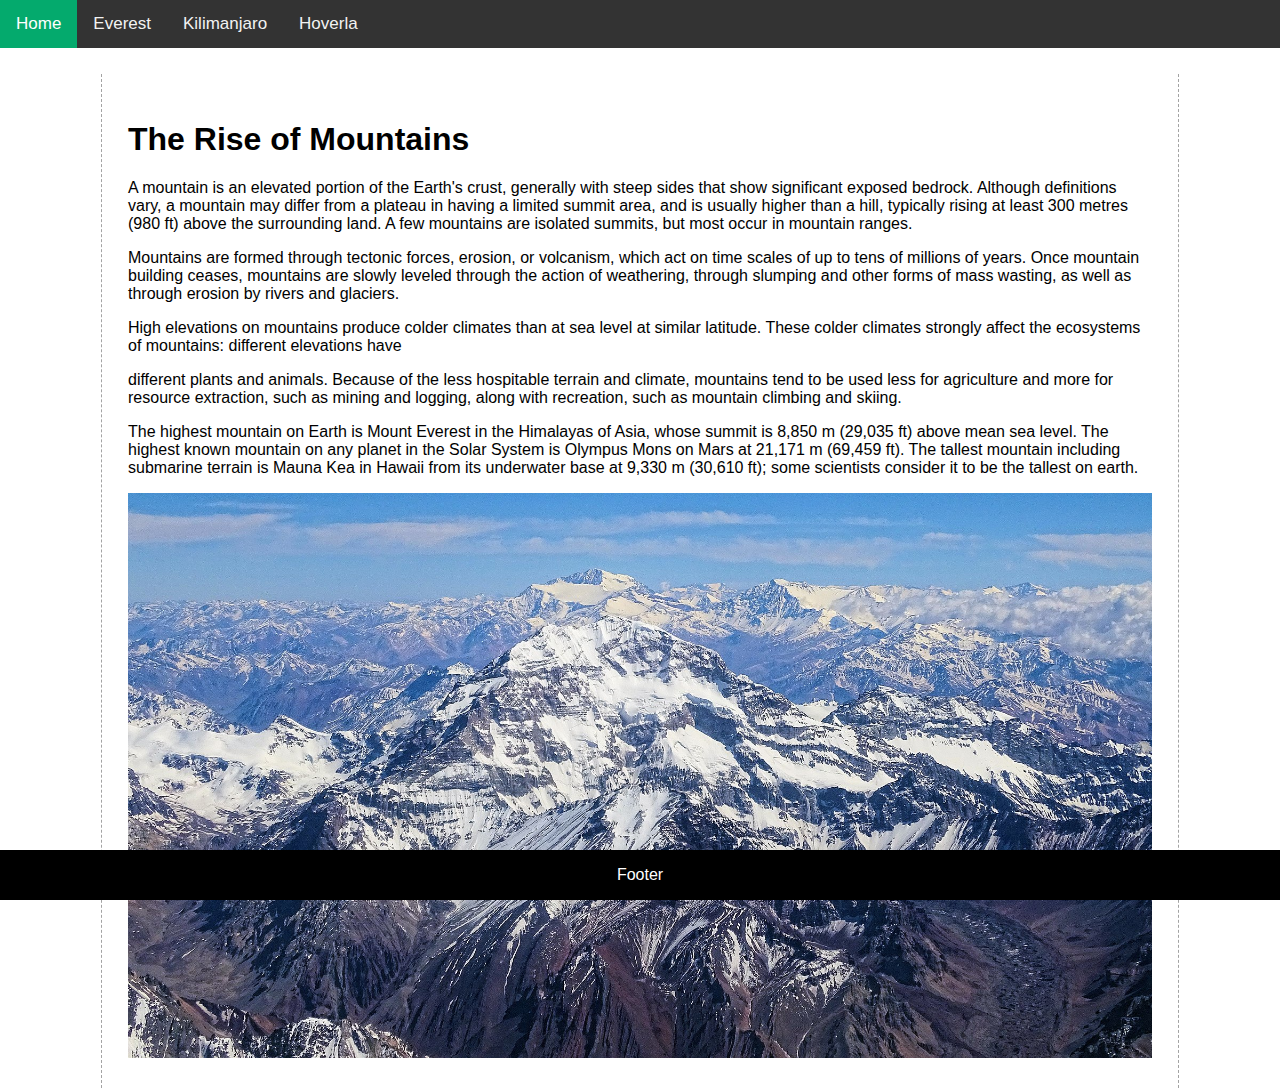
<file: index.html>
<!DOCTYPE html>
<html>
<head>
<meta name="viewport" content="width=device-width, initial-scale=1">
<link rel="stylesheet" href="https://cdnjs.cloudflare.com/ajax/libs/font-awesome/4.7.0/css/font-awesome.min.css">
<link href="css/styles.css" rel="stylesheet">
</head>
<body>
<nav>
<div class="topnav" id="myTopnav">
  <a href="index.html" class="active">Home</a>
  <a href="everest.html" >Everest</a>
  <a href="kilimanjaro.html">Kilimanjaro</a>
  <a href="hoverla.html">Hoverla</a>


  <!-- do not edit the following code-->
  <a href="javascript:void(0);" class="icon" onclick="myFunction()">
    <i class="fa fa-bars"></i>
  </a>
</div>
</nav>

<main>


<h1>The Rise of Mountains</h1>

<p>A mountain is an elevated portion of the Earth's crust, generally with steep sides that show significant exposed bedrock. Although definitions vary, a mountain may differ from a plateau in having a limited summit area, and is usually higher than a hill, typically rising at least 300 metres (980 ft) above the surrounding land. A few mountains are isolated summits, but most occur in mountain ranges.</p>

  <p></p>Mountains are formed through tectonic forces, erosion, or volcanism, which act on time scales of up to tens of millions of years. Once mountain building ceases, mountains are slowly leveled through the action of weathering, through slumping and other forms of mass wasting, as well as through erosion by rivers and glaciers.</p>
  
  <p></p>High elevations on mountains produce colder climates than at sea level at similar latitude. These colder climates strongly affect the ecosystems of mountains: different elevations have <p>different plants and animals. Because of the less hospitable terrain and climate, mountains tend to be used less for agriculture and more for resource extraction, such as mining and logging, along with recreation, such as mountain climbing and skiing.</p>
  
    <p>The highest mountain on Earth is Mount Everest in the Himalayas of Asia, whose summit is 8,850 m (29,035 ft) above mean sea level. The highest known mountain on any planet in the Solar System is Olympus Mons on Mars at 21,171 m (69,459 ft). The tallest mountain including submarine terrain is Mauna Kea in Hawaii from its underwater base at 9,330 m (30,610 ft); some scientists consider it to be the tallest on earth.</p>

<img class="mtn-image" src="images/aconcagua.jpg" alt="aconcagua">

  
</main>

<div class="footer">
  <p>Footer</p>
</div>

<!--javascript controls the responsive menu, do not edit -->
<script src="js/scripts.js"></script>


</body>
</html>
</file>
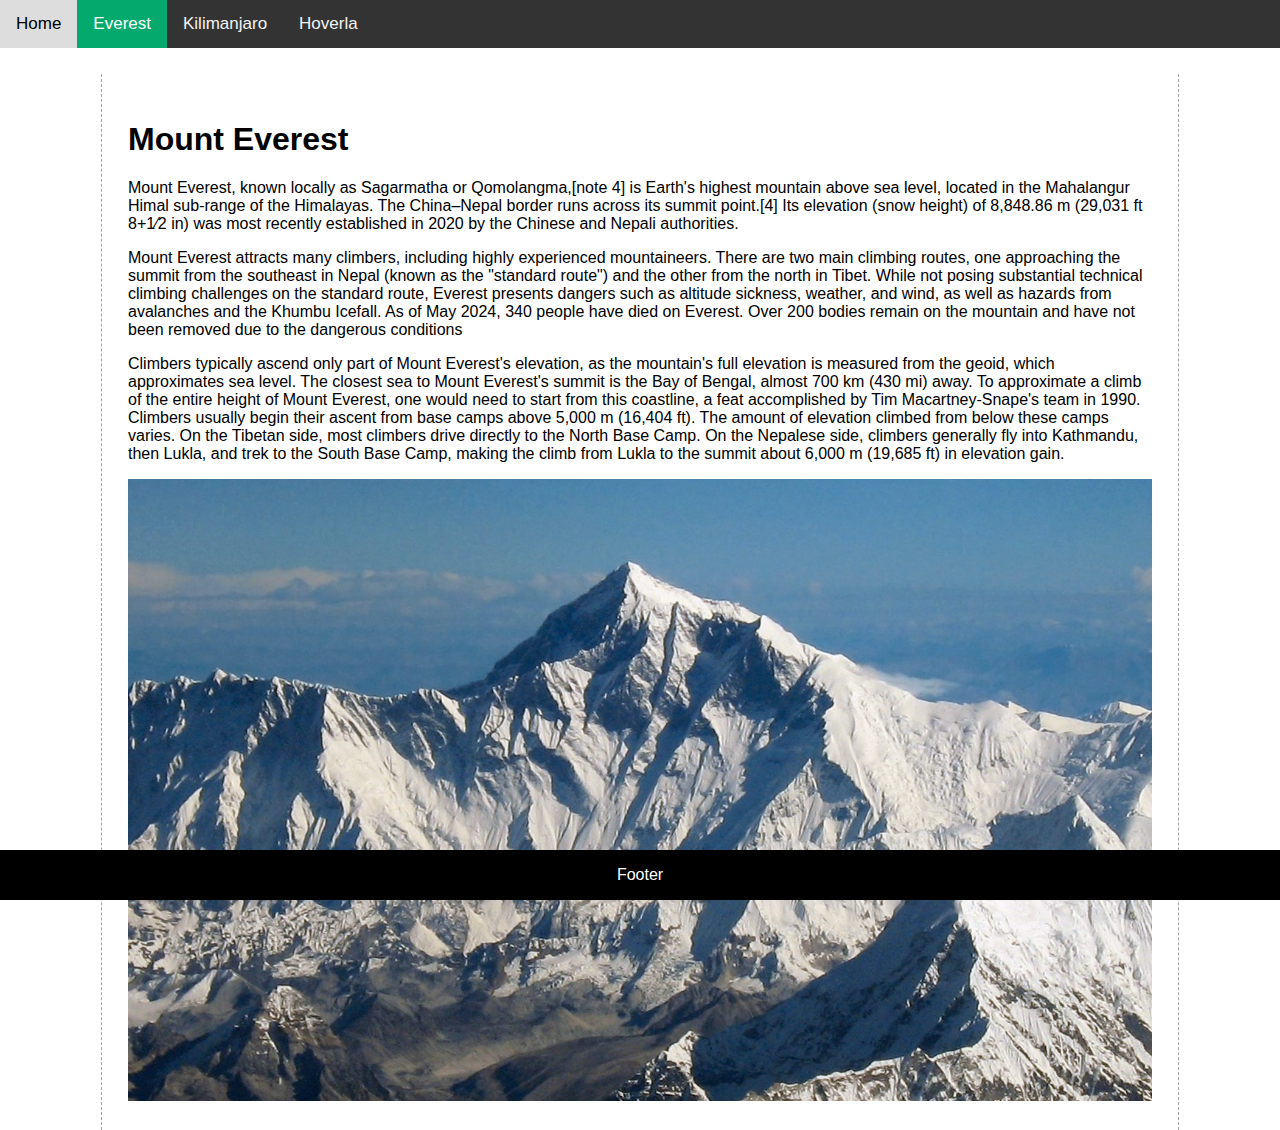
<file: everest.html>
<!DOCTYPE html>
<html>
<head>
<meta name="viewport" content="width=device-width, initial-scale=1">
<link rel="stylesheet" href="https://cdnjs.cloudflare.com/ajax/libs/font-awesome/4.7.0/css/font-awesome.min.css">
<link href="css/styles.css" rel="stylesheet">
</head>
<body>

  <nav>
    <div class="topnav" id="myTopnav">
      <a href="index.html" >Home</a>
      <a href="everest.html" class="active">Everest</a>
      <a href="kilimanjaro.html">Kilimanjaro</a>
      <a href="hoverla.html">Hoverla</a>
    
    
      <!-- do not edit the following code-->
      <a href="javascript:void(0);" class="icon" onclick="myFunction()">
        <i class="fa fa-bars"></i>
      </a>
    </div>
    </nav>


<main>

  <h1>Mount Everest</h1>

<p>Mount Everest, known locally as Sagarmatha or Qomolangma,[note 4] is Earth's highest mountain above sea level, located in the Mahalangur Himal sub-range of the Himalayas. The China–Nepal border runs across its summit point.[4] Its elevation (snow height) of 8,848.86 m (29,031 ft 8+1⁄2 in) was most recently established in 2020 by the Chinese and Nepali authorities.</p>

<p>Mount Everest attracts many climbers, including highly experienced mountaineers. There are two main climbing routes, one approaching the summit from the southeast in Nepal (known as the "standard route") and the other from the north in Tibet. While not posing substantial technical climbing challenges on the standard route, Everest presents dangers such as altitude sickness, weather, and wind, as well as hazards from avalanches and the Khumbu Icefall. As of May 2024, 340 people have died on Everest. Over 200 bodies remain on the mountain and have not been removed due to the dangerous conditions</p>

<p>Climbers typically ascend only part of Mount Everest's elevation, as the mountain's full elevation is measured from the geoid, which approximates sea level. The closest sea to Mount Everest's summit is the Bay of Bengal, almost 700 km (430 mi) away. To approximate a climb of the entire height of Mount Everest, one would need to start from this coastline, a feat accomplished by Tim Macartney-Snape's team in 1990. Climbers usually begin their ascent from base camps above 5,000 m (16,404 ft). The amount of elevation climbed from below these camps varies. On the Tibetan side, most climbers drive directly to the North Base Camp. On the Nepalese side, climbers generally fly into Kathmandu, then Lukla, and trek to the South Base Camp, making the climb from Lukla to the summit about 6,000 m (19,685 ft) in elevation gain.</p>

<img class="mtn-image" src="images/mount_everest.jpg" alt="mount_everest>"
  
</main>

<div class="footer">
  <p>Footer</p>
</div>

<!--javascript controls the responsive menu, do not edit -->
<script src="js/scripts.js"></script>

</body>
</html>
</file>
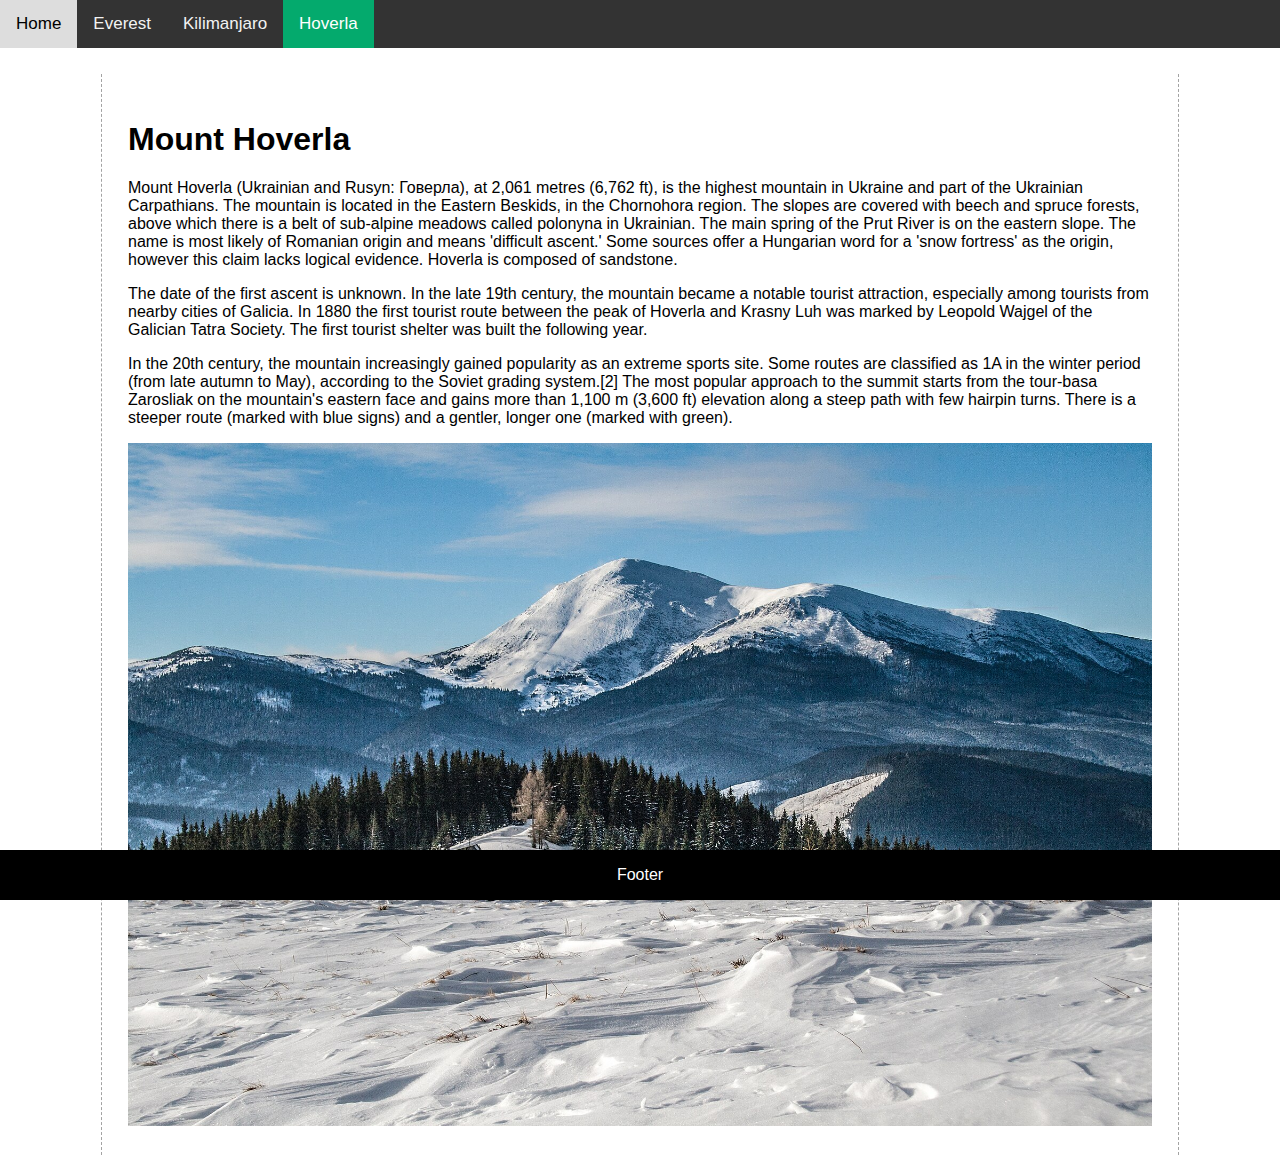
<file: hoverla.html>
<!DOCTYPE html>
<html>
<head>
<meta name="viewport" content="width=device-width, initial-scale=1">
<link rel="stylesheet" href="https://cdnjs.cloudflare.com/ajax/libs/font-awesome/4.7.0/css/font-awesome.min.css">
<link href="css/styles.css" rel="stylesheet">
</head>
<body>

  <nav>
    <div class="topnav" id="myTopnav">
      <a href="index.html" >Home</a>
      <a href="everest.html" >Everest</a>
      <a href="kilimanjaro.html">Kilimanjaro</a>
      <a href="hoverla.html" class="active">Hoverla</a>
    
    
      <!-- do not edit the following code-->
      <a href="javascript:void(0);" class="icon" onclick="myFunction()">
        <i class="fa fa-bars"></i>
      </a>
    </div>
    </nav>

<main>

  <h1>Mount Hoverla</h1>

  <p> Mount Hoverla (Ukrainian and Rusyn: Говерла), at 2,061 metres (6,762 ft), is the highest mountain in Ukraine and part of the Ukrainian Carpathians. The mountain is located in the Eastern Beskids, in the Chornohora region. The slopes are covered with beech and spruce forests, above which there is a belt of sub-alpine meadows called polonyna in Ukrainian. The main spring of the Prut River is on the eastern slope. The name is most likely of Romanian origin and means 'difficult ascent.' Some sources offer a Hungarian word for a 'snow fortress' as the origin, however this claim lacks logical evidence. Hoverla is composed of sandstone.</p>

  <p>The date of the first ascent is unknown. In the late 19th century, the mountain became a notable tourist attraction, especially among tourists from nearby cities of Galicia. In 1880 the first tourist route between the peak of Hoverla and Krasny Luh was marked by Leopold Wajgel of the Galician Tatra Society. The first tourist shelter was built the following year.</p>

  <p>In the 20th century, the mountain increasingly gained popularity as an extreme sports site. Some routes are classified as 1A in the winter period (from late autumn to May), according to the Soviet grading system.[2] The most popular approach to the summit starts from the tour-basa Zarosliak on the mountain's eastern face and gains more than 1,100 m (3,600 ft) elevation along a steep path with few hairpin turns. There is a steeper route (marked with blue signs) and a gentler, longer one (marked with green).</p>
  <img class="mtn-image" src="images/hoverla.jpg" alt="hoverla">
</main>

<div class="footer">
  <p>Footer</p>
</div>

<!--javascript controls the responsive menu, do not edit -->
<script src="js/scripts.js"></script>

</body>
</html>
</file>
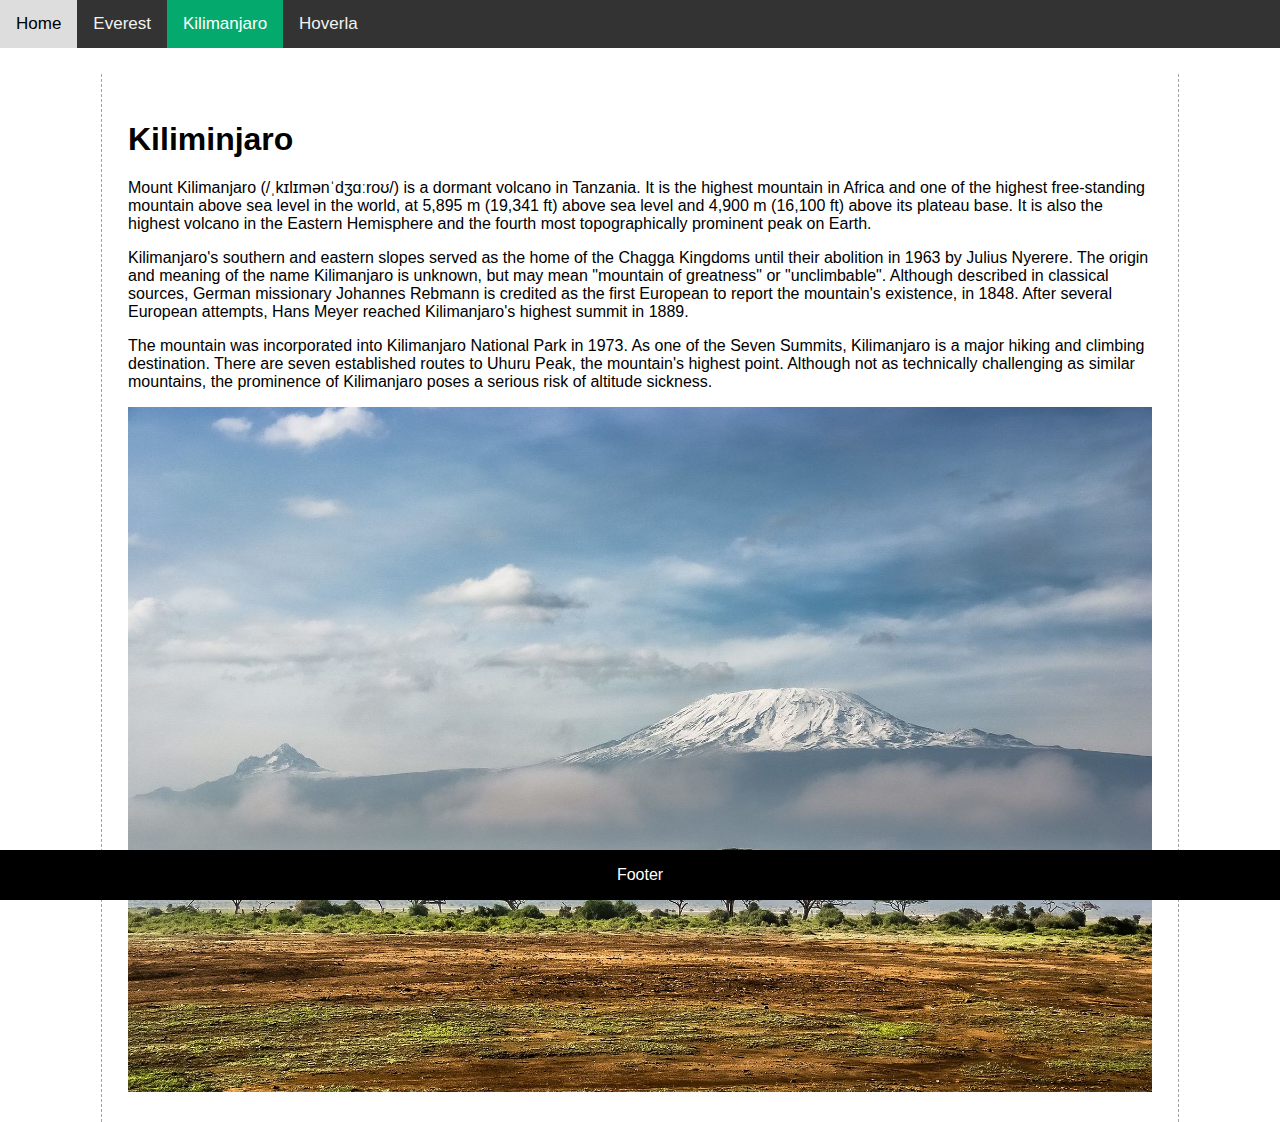
<file: kilimanjaro.html>
<!DOCTYPE html>
<html>
<head>
<meta name="viewport" content="width=device-width, initial-scale=1">
<link rel="stylesheet" href="https://cdnjs.cloudflare.com/ajax/libs/font-awesome/4.7.0/css/font-awesome.min.css">
<link href="css/styles.css" rel="stylesheet">
</head>
<body>
  <nav>
    <div class="topnav" id="myTopnav">
      <a href="index.html" >Home</a>
      <a href="everest.html" >Everest</a>
      <a href="kilimanjaro.html" class="active">Kilimanjaro</a>
      <a href="hoverla.html">Hoverla</a>
    
    
      <!-- do not edit the following code-->
      <a href="javascript:void(0);" class="icon" onclick="myFunction()">
        <i class="fa fa-bars"></i>
      </a>
    </div>
    </nav>




<main>

<h1>Kiliminjaro</h1>

<p>Mount Kilimanjaro (/ˌkɪlɪmənˈdʒɑːroʊ/) is a dormant volcano in Tanzania. It is the highest mountain in Africa and one of the highest free-standing mountain above sea level in the world, at 5,895 m (19,341 ft) above sea level and 4,900 m (16,100 ft) above its plateau base. It is also the highest volcano in the Eastern Hemisphere and the fourth most topographically prominent peak on Earth.</p>

<p>Kilimanjaro's southern and eastern slopes served as the home of the Chagga Kingdoms until their abolition in 1963 by Julius Nyerere. The origin and meaning of the name Kilimanjaro is unknown, but may mean "mountain of greatness" or "unclimbable". Although described in classical sources, German missionary Johannes Rebmann is credited as the first European to report the mountain's existence, in 1848. After several European attempts, Hans Meyer reached Kilimanjaro's highest summit in 1889.</p>

<p>The mountain was incorporated into Kilimanjaro National Park in 1973. As one of the Seven Summits, Kilimanjaro is a major hiking and climbing destination. There are seven established routes to Uhuru Peak, the mountain's highest point. Although not as technically challenging as similar mountains, the prominence of Kilimanjaro poses a serious risk of altitude sickness.</p>
<img class="mtn-image" src="images/kilimanjaro.jpg" alt="kilimanjaro">
  
</main>

<div class="footer">
  <p>Footer</p>
</div>

<!--javascript controls the responsive menu, do not edit -->
<script src="js/scripts.js"></script>

</body>
</html>
</file>
<file: css/styles.css>
body {
    margin: 0;
    font-family: Arial, Helvetica, sans-serif;
  }
  
  .topnav {
    overflow: hidden;
    background-color: #333;
  }
  
  .topnav a {
    float: left;
    display: block;
    color: #f2f2f2;
    text-align: center;
    padding: 14px 16px;
    text-decoration: none;
    font-size: 17px;
  }
  
  .topnav a:hover {
    background-color: #ddd;
    color: black;
  }
  
  .topnav a.active {
    background-color: #04AA6D;
    color: white;
  }
  
  .topnav .icon {
    display: none;
  }

main{


  width:80%;
  margin:2% auto 0;
  border-left: 1px dashed #a3a3a3;
  border-right: 1px dashed #a3a3a3;;
  padding:2%;
}

.mtn-image{
  
  width:100%;
  height:auto;
}

.footer {
  position: fixed;
  left: 0;
  bottom: 0;
  width: 100%;
  background-color: #000000;
  color: white;
  text-align: center;
}




  
  @media screen and (max-width: 600px) {
    .topnav a:not(:first-child) {display: none;}
    .topnav a.icon {
      float: right;
      display: block;
    }
  }
  
  @media screen and (max-width: 600px) {
    .topnav.responsive {position: relative;}
    .topnav.responsive .icon {
      position: absolute;
      right: 0;
      top: 0;
    }
    .topnav.responsive a {
      float: none;
      display: block;
      text-align: left;
    }
  }
</file>
